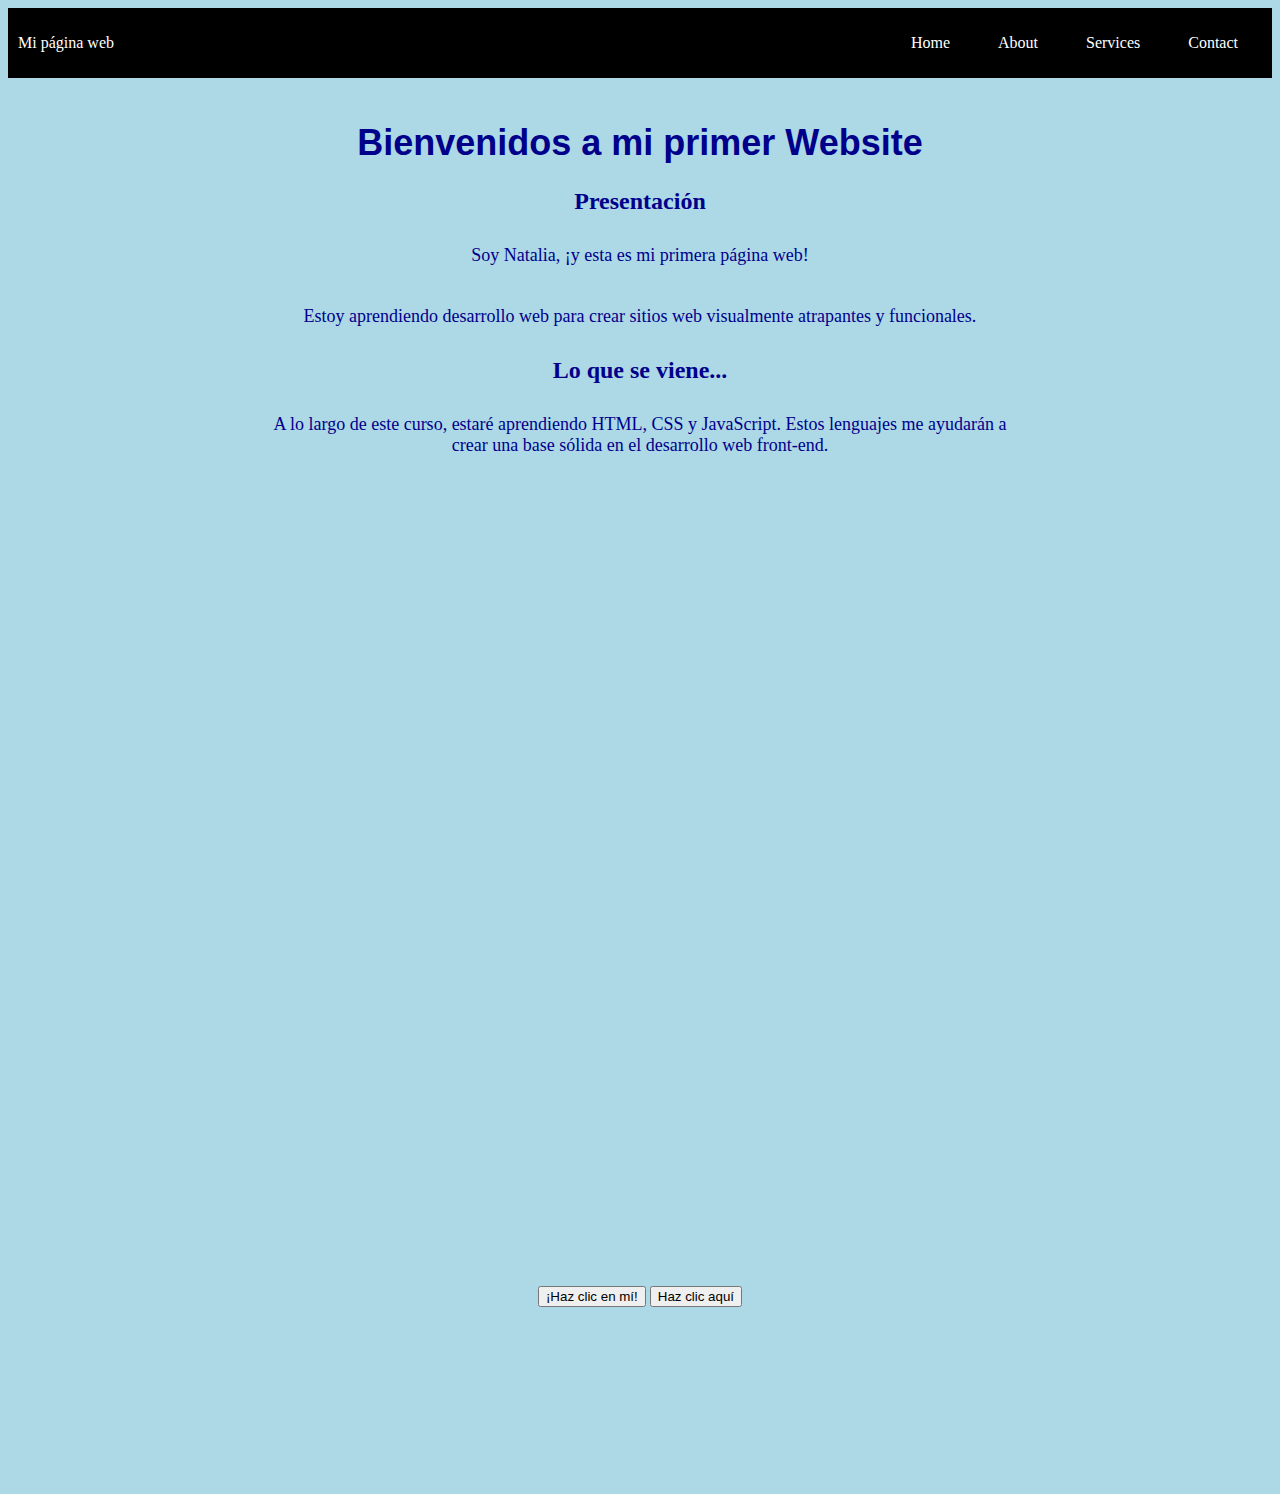
<file: index.html>
<!-- 
Deberás crear en HTML tu propia página web con encabezados y párrafos que deberá contener como requisito:
* Un encabezado con la etiqueta <h1>
* Dos encabezados con la etiqueta <h2>
* Mínimo tres párrafos con la etiqueta <p> 

4. Actualizar los enlaces de navegación del elemento <nav> en "mi-primera-pagina-web.html" cambiando los atributos “href” para que incluyan las nuevas páginas. Por ejemplo, para “servicios”, reemplazaremos el “#” por “services.html”.
Agregar, además, el atributo “role” al elemento <nav> en todas las páginas para mejorar la accesibilidad de nuestro sitio web:
    <nav class="navbar" role="navigation">
Este atributo proporciona información adicional a las tecnologías de asistencia como lectores de pantalla para ayudar a los usuarios en condición de discapacidad a navegar y comprender mejor el contenido de tu sitio web.
-->

<!DOCTYPE html>
<html>
  <head>
    <title>Mi Primer Website</title>
    <link rel="stylesheet" href="styles.css">
  </head>
  <body>
    <header>
      <div class="container-nav">
        <nav class="navbar" role="navigation">
          <a href="#" class="brand">Mi página web</a>
          <ul class="nav-links">
            <li><a href="index.html">Home</a></li>
            <li><a href="about.html">About</a></li>
            <li><a href="service.html">Services</a></li>
            <li><a href="contact.html">Contact</a></li>
          </ul>
        </nav>
        <button class="button-menu-toggle">Menu</button>
      </div>
    </header>
    <main>
      <div class="container">
        <h1>Bienvenidos a mi primer Website</h1>
        <section>
          <h2>Presentación</h2>
          <p>Soy Natalia, ¡y esta es mi primera página web!</p>
          <p>Estoy aprendiendo desarrollo web para crear sitios web visualmente atrapantes y funcionales.</p>
        </section>
        <section>
          <h2>Lo que se viene...</h2>
          <p>
            A lo largo de este curso, estaré aprendiendo HTML, CSS y JavaScript. Estos lenguajes me ayudarán a crear una base sólida en el desarrollo web front-end.
          </p>
        </section>
        <section class="video-container">
          <iframe width="560" height="315" src="https://www.youtube.com/embed/qWcwFMAqpME" title="YouTube video player" frameborder="0" allow="accelerometer; autoplay; clipboard-write; encrypted-media; gyroscope; picture-in-picture; web-share" allowfullscreen controls></iframe>

          <iframe width="560" height="315" src="https://www.youtube.com/embed/bcVjxchxvRs" title="YouTube video player" frameborder="0" allow="accelerometer; autoplay; clipboard-write; encrypted-media; gyroscope; picture-in-picture; web-share" allowfullscreen></iframe>
        </section>
      </div>      

    </main>
    <footer>
      <button onClick="showAlert()" aria-label="Haz clic en mí">¡Haz clic en mí!</button>
      <button id="miBoton">Haz clic aquí</button>    
    </footer>
    <script src="script.js"></script>
  </body>
</html>
</file>
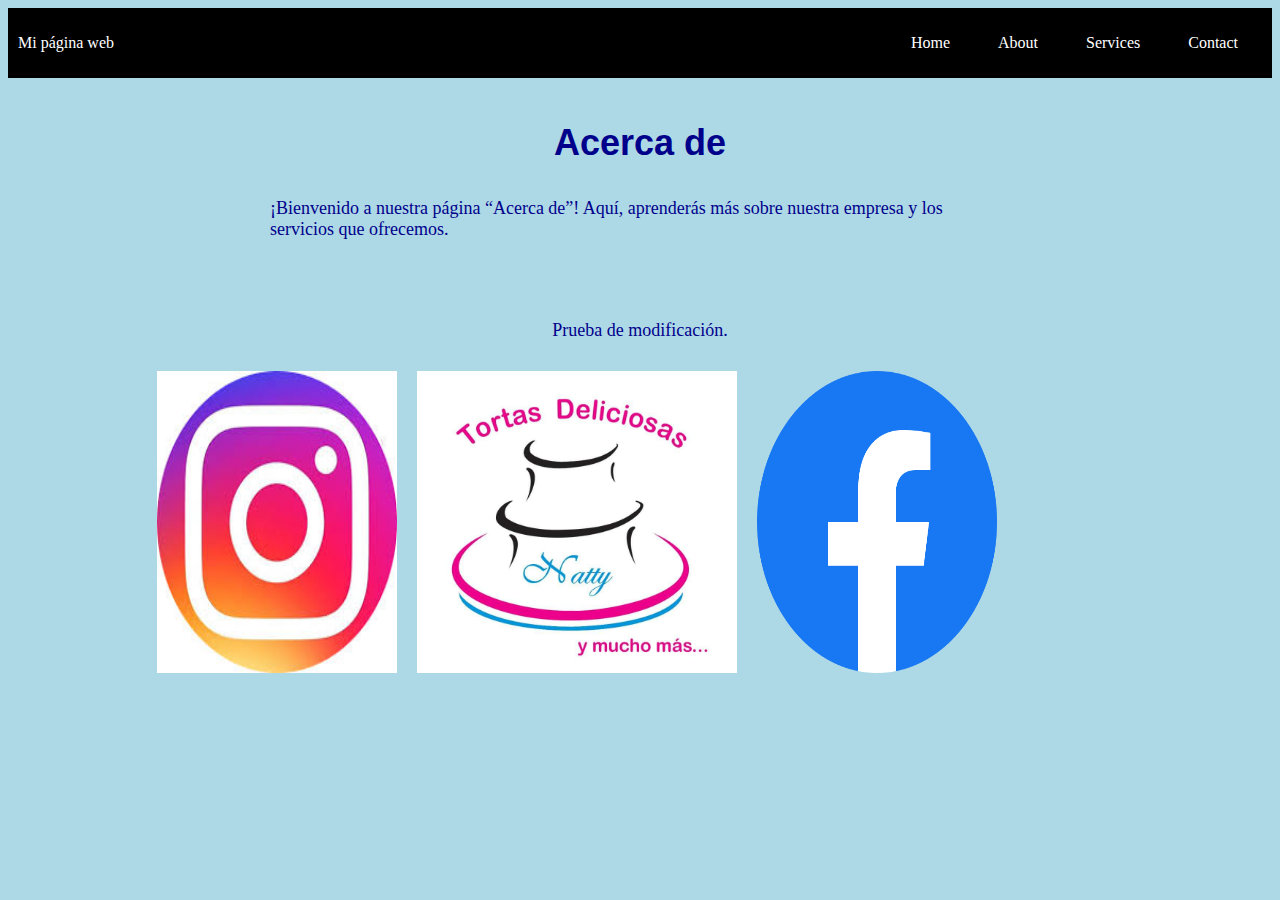
<file: about.html>
<!-- 1. Crear un nuevo archivo HTML llamado "about.html" en la misma carpeta que "mi-primera-pagina-web.html". Este nuevo archivo será tu página “Acerca de”. 

2. Copiar el contenido de "services.html" en "about.html" como punto de partida.  Reemplazar el contenido dentro del elemento <div class="container"> con el siguiente código: 
<h1>Acerca de</h1>
<p>¡Bienvenido a nuestra página “Acerca de”! Aquí, aprenderás más sobre nuestra empresa y los servicios que ofrecemos.</p>

Personaliza el párrafo con información acorde al sitio que estás creando. También puedes agregar más párrafos de ser necesario.

3. Actualizar los enlaces de la barra de navegación de todos los archivos ("mi-primera-pagina-web.html", "services.html", "contact.html" y "about.html") para que apunten a las páginas correctas. 

Agregar, además, el atributo “role” al elemento <nav> en todas las páginas para mejorar la accesibilidad de nuestro sitio web:
    <nav class="navbar" role="navigation">
Este atributo proporciona información adicional a las tecnologías de asistencia como lectores de pantalla para ayudar a los usuarios en condición de discapacidad a navegar y comprender mejor el contenido de tu sitio web.

4. Ahora vamos a agregar imágenes a tu página “Acerca de”. Para ello, debes descargar tres imágenes que desees usar y guardarlas en la misma carpeta que tus archivos HTML. 

En "about.html" agregar tres etiquetas <img> dentro del elemento <div class="container">, debajo de la etiqueta <p>:
    <img src="elnombredetuimagen1.jpg" alt="Descripción de la imagen 1" />
    <img src="elnombredetuimagen2.jpg" alt="Descripción de la imagen 2" />
    <img src="elnombredetuimagen3.jpg" alt="Descripción de la imagen 3" />
Reemplazar "elnombredetuimagen(...).jpg" con el nombre real de cada una de tus imágenes y proporcionarles una descripción relevante en el atributo “alt”.

5.  Alinear horizontalmente y centrar las tres imágenes utilizando Flexbox.
Necesitarás agregar un nuevo elemento contenedor (“div") a las imágenes para luego poder aplicarles los estilos CSS correspondientes.
-->


    <!DOCTYPE html>
    <html>
      <head>
        <title>Mi Primer Website</title>
        <link rel="stylesheet" href="styles.css">
      </head>
      <body>
        <header>
          <div class="container-nav">
            <nav class="navbar" role="navigation">
              <a href="#" class="brand">Mi página web</a>
              <ul class="nav-links">
                <li><a href="index.html">Home</a></li>
                <li><a href="about.html">About</a></li>
                <li><a href="service.html">Services</a></li>
                <li><a href="contact.html">Contact</a></li>
              </ul>
            </nav>
            <button class="button-menu-toggle">Menu</button>
          </div>
        </header>

        <div class="container">
            <h1>Acerca de</h1>
            <p>¡Bienvenido a nuestra página “Acerca de”! Aquí, aprenderás más sobre nuestra empresa y los servicios que ofrecemos.</p>            
        </div>
        <div class="greeting">
          <p>
            Prueba de modificación.
          </p>
        </div>
        <div class="img-conteiner">
            <img src="img/instagram.jpg" alt="Perfil de Instagram" id="img1"/>
            <img src="img/logo.jpg" alt="Logo de Tortas Deliciosas Natty" id="img2"/>
            <img src="img/facebook.png" alt="Perfil de fFacebook" id="img3"/>
        </div>
      <script src="script.js"></script>
      </body>
    </html>
</file>
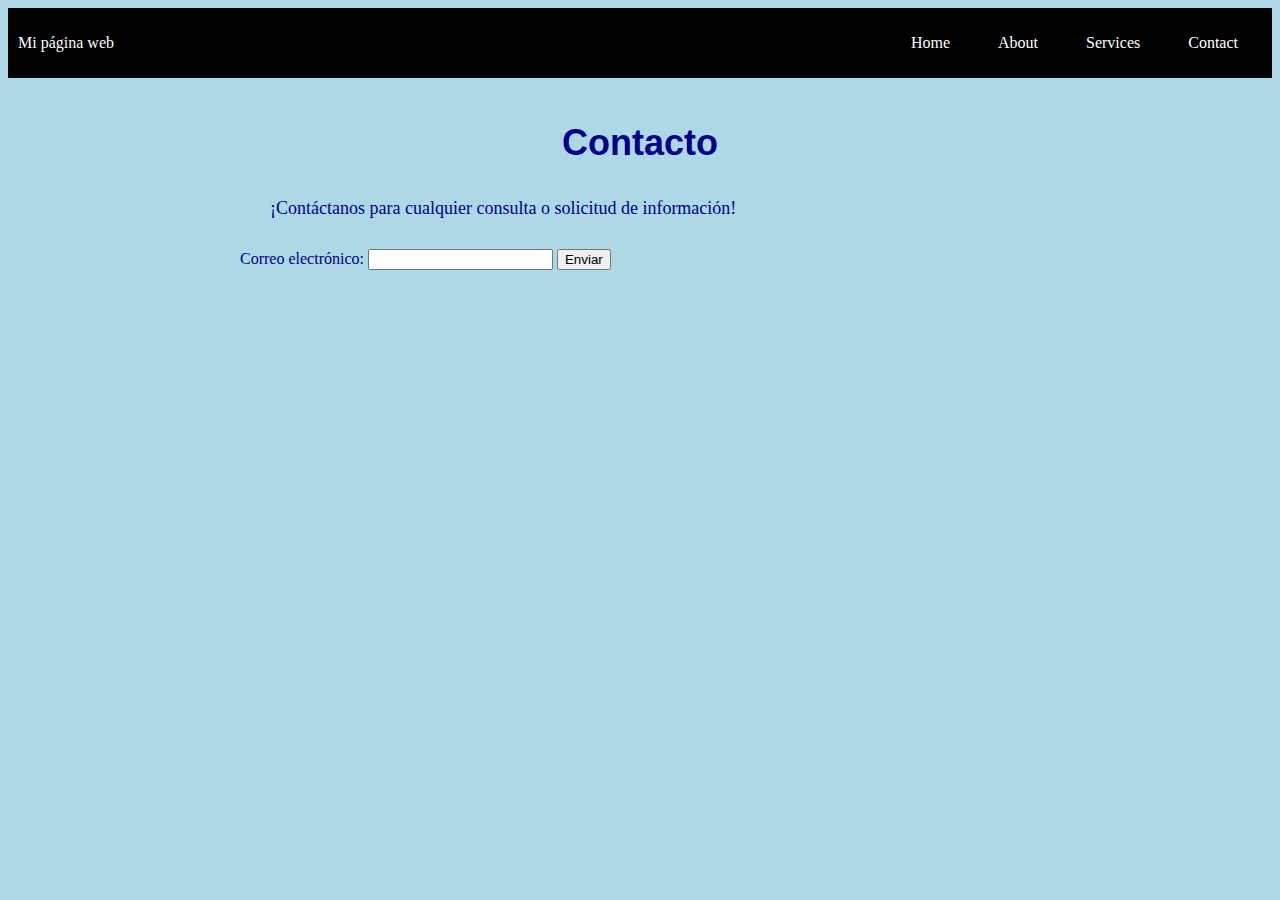
<file: contact.html>
<!-- 1. Crear dos nuevos archivos HTML en la misma carpeta "mi-primera-pagina-web.html" y nombrar los archivos "services.html" y "contact.html" (puedes personalizarlos de acuerdo a las páginas que desees crear pero en este ejercicio usaremos esos nombres para identificarlas). 

3. En el archivo "contact.html" también copiar el contenido de "mi-primera-pagina-web.html" como punto de partida. Reemplazar el contenido dentro del elemento <div class="container"> con el siguiente código:

A la etiqueta <form> vamos a reemplazarla con la que habíamos creado previamente y eliminaremos la etiqueta de <button> junto con su contenido. 

También puedes eliminar la etiqueta <form> de "mi-primera-pagina-web.html" al quedar agregada en la página de contacto.

5. Actualizar los enlaces de la barra de navegación tanto en “services.html” como en “contact.html”. Tambien ten presente agregar el enlace para el inicio (“home”).

Agregar, además, el atributo “role” al elemento <nav> en todas las páginas para mejorar la accesibilidad de nuestro sitio web:
    <nav class="navbar" role="navigation">
Este atributo proporciona información adicional a las tecnologías de asistencia como lectores de pantalla para ayudar a los usuarios en condición de discapacidad a navegar y comprender mejor el contenido de tu sitio web.
-->

<!DOCTYPE html>
<html>
  <head>
    <title>Mi Primer Website</title>
    <link rel="stylesheet" href="styles.css">
  </head>
  <body>
    <div class="container-nav">
        <nav class="navbar" role="navigation">
            <a href="#" class="brand">Mi página web</a>
            <ul class="nav-links">
                <li><a href="index.html">Home</a></li>
                <li><a href="about.html">About</a></li>
                <li><a href="service.html">Services</a></li>
                <li><a href="contact.html">Contact</a></li>
            </ul>
        </nav>
        <button class="button-menu-toggle">Menu</button>
    </div>
    
    <div class="container">
        <h1>Contacto</h1>
        <p>¡Contáctanos para cualquier consulta o solicitud de información!</p>
        <form>
            <label for="email">Correo electrónico:</label>
            <input type="email" id="email" name="email" required>
            <button type="submit">Enviar</button>
        </form>                         
    </div>
  <script src="script.js"></script>
  </body>
</html>
</file>
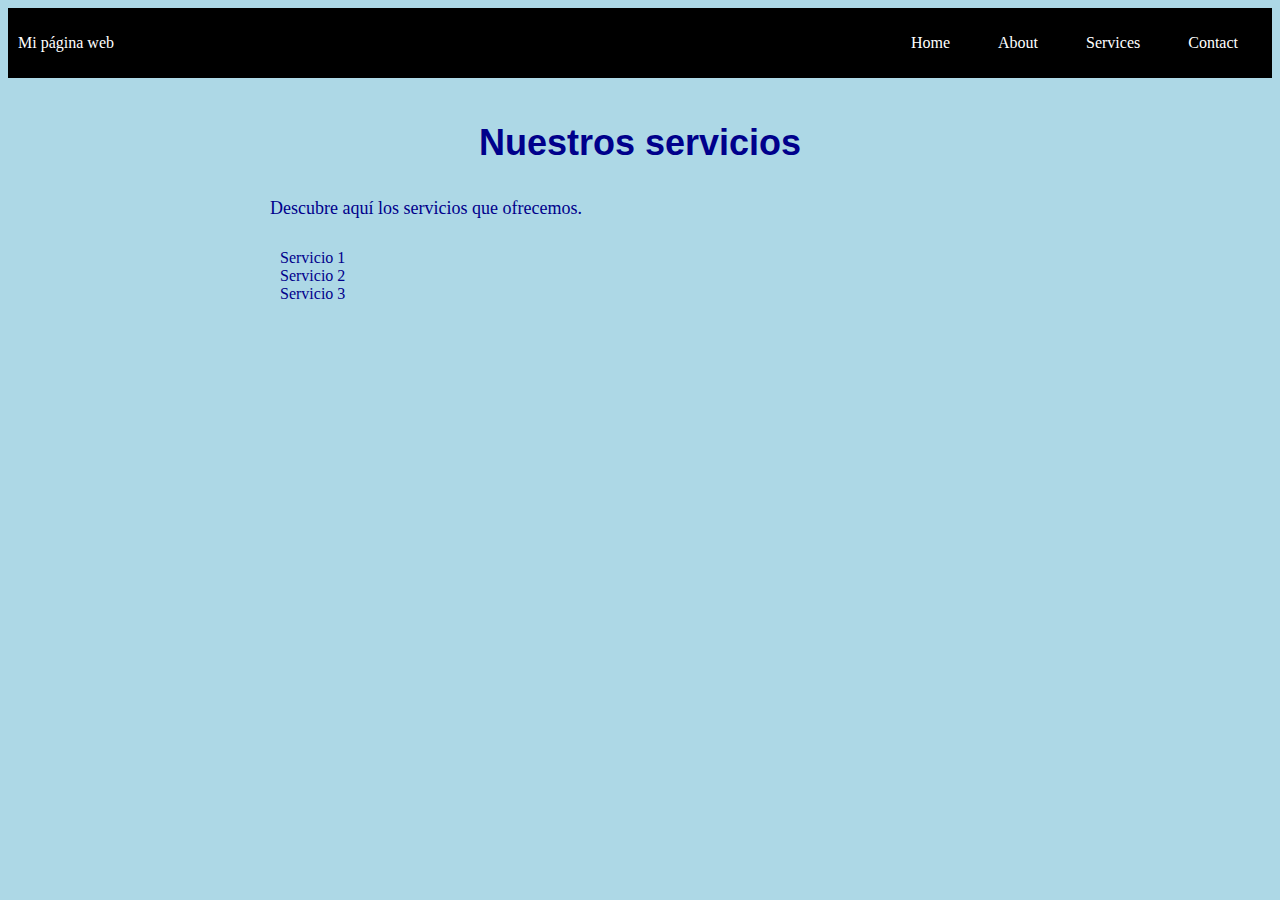
<file: service.html>
<!-- 1. Crear dos nuevos archivos HTML en la misma carpeta "mi-primera-pagina-web.html" y nombrar los archivos "services.html" y "contact.html" (puedes personalizarlos de acuerdo a las páginas que desees crear pero en este ejercicio usaremos esos nombres para identificarlas). 

2. En el archivo "services.html" copiar el contenido de "mi-primera-pagina-web.html" como punto de partida. Reemplazar el contenido dentro del elemento <div class="container"> con el siguiente código:

Personaliza el contenido del código de manera que sea funcional a tu sitio. Por otra parte, en esta página, puedes borrar las etiquetas <button> y <form> junto con el contenido de las mismas.

5. Actualizar los enlaces de la barra de navegación tanto en “services.html” como en “contact.html”. Tambien ten presente agregar el enlace para el inicio (“home”).

Agregar, además, el atributo “role” al elemento <nav> en todas las páginas para mejorar la accesibilidad de nuestro sitio web:
    <nav class="navbar" role="navigation">
Este atributo proporciona información adicional a las tecnologías de asistencia como lectores de pantalla para ayudar a los usuarios en condición de discapacidad a navegar y comprender mejor el contenido de tu sitio web.
-->

<!DOCTYPE html>
<html>
  <head>
    <title>Mi Primer Website</title>
    <link rel="stylesheet" href="styles.css">
  </head>
  <body>
    <div class="container-nav">
      <nav class="navbar" role="navigation">
        <a href="#" class="brand">Mi página web</a>
        <ul class="nav-links">
          <li><a href="index.html">Home</a></li>
          <li><a href="about.html">About</a></li>
          <li><a href="service.html">Services</a></li>
          <li><a href="contact.html">Contact</a></li>
        </ul>
      </nav>
      <button class="button-menu-toggle">Menu</button>
    </div>
    <div class="container">
        <h1>Nuestros servicios</h1>
        <p>Descubre aquí los servicios que ofrecemos.</p>
        <ul>
          <li>Servicio 1</li>
          <li>Servicio 2</li>
          <li>Servicio 3</li>
        </ul> 
    </div>
  <script src="script.js"></script>
  </body>
</html>
</file>
<file: styles.css>
/*
contenido de la página web centrado dentro de un contenedor
*/
.container {
    max-width: 800px;
    margin: auto;
    padding: 20px;
}
/*
apunta al elemento <body>, y establece su color de fondo en azul claro y su color de fuente en azul oscuro.
*/
body {
    background-color: lightblue;
    color: darkblue;
}

main {
    display:flexbox;
}

section {
    text-align: center;
}

/*
apunta al elemento <h1> y establece su familia de fuente en Arial, tamaño de fuente en 36 píxeles y alineación de texto centrada.
*/
h1 {
    font-family: Arial, sans-serif;
    font-size: 36px;
    text-align: center;
}

/*
apunta a los elementos <p> y establece su familia de fuentes en Georgia, el tamaño de la fuente en 18 píxeles, el padding en 10 píxeles y el margen en 20 píxeles.
*/
p {
    font-family: Georgia, serif;
    font-size: 18px;
    padding: 10px;
    margin: 20px;
}

/*
diseño responsivo de dos columnas utilizando Flexbox.
*/
.row {
    display: flex;
    flex-wrap: wrap;
    margin: 10px;
}

.column {
    flex: 1;
    padding: 10px;
}

.container-nav {
    display: flex;
    padding: 10px;
    height: 50px;
    background-color: black;
}
  
.navbar {
    display: flex;
    justify-content: space-between;
    width: 100%;
}
   
.brand {
    display: flex;
    align-items: center;
}
   
li>a {padding: 8px 24px;}
  
li {list-style-type: none;}
  
a {
    color: white;
    text-decoration:none;
}
  
.nav-links {
    display: flex;
    align-items: center;
}
  
.button-menu-toggle {display: none;}

.img-conteiner {
    width: 90%;
    display: flex;
    flex-wrap: wrap;
    justify-content: center;
    gap: 20px;/*espaciado entre elementos*/
}

#img1, #img3 {
    width: 15em;
}

#img2 {
    width: 20em;
}

footer {
    min-height: 200px;
    text-align: center;
}

.video-container {
    display: flex;
    flex-direction:column;
    align-items: center;
    gap: 50px;
    padding: 50px;
}

.greeting {
    text-align: center;
}

@media (max-width: 600px){
    .column {flex: 100%;}

    .video-container{
        display: flex;
        flex-direction: column;
        align-items: center;
        gap: 50px;
        padding: 50px;
    }    
}

@media (max-width: 768px) {

    .column {flex: 100%;}   
  
    .nav-links {display: none;}

    .button-menu-toggle {
        display: block;
        background-color: white;
        border:none;
        border-radius: 50px;
        padding: 0 24px;
        font-family: monospace;
        font-weight: bold;
        font-size: 20px;
    }
   
    .nav-links.nav-links-responsive {
        position: absolute;
        display: flex;
        background-color: rgba(20,20,20,0.95);
        width: 100%;
        height: 100%;
        top: 70px;
        left: 0;
        flex-direction: column;
        padding-top: 200px;
        align-items: center;
        gap:70px;
        font-size: 40px;
    }

    .video-container{
        padding: 10px;
        gap: 10px;
    }

    iframe, video{
        max-width: 98%;
    }
}
</file>
